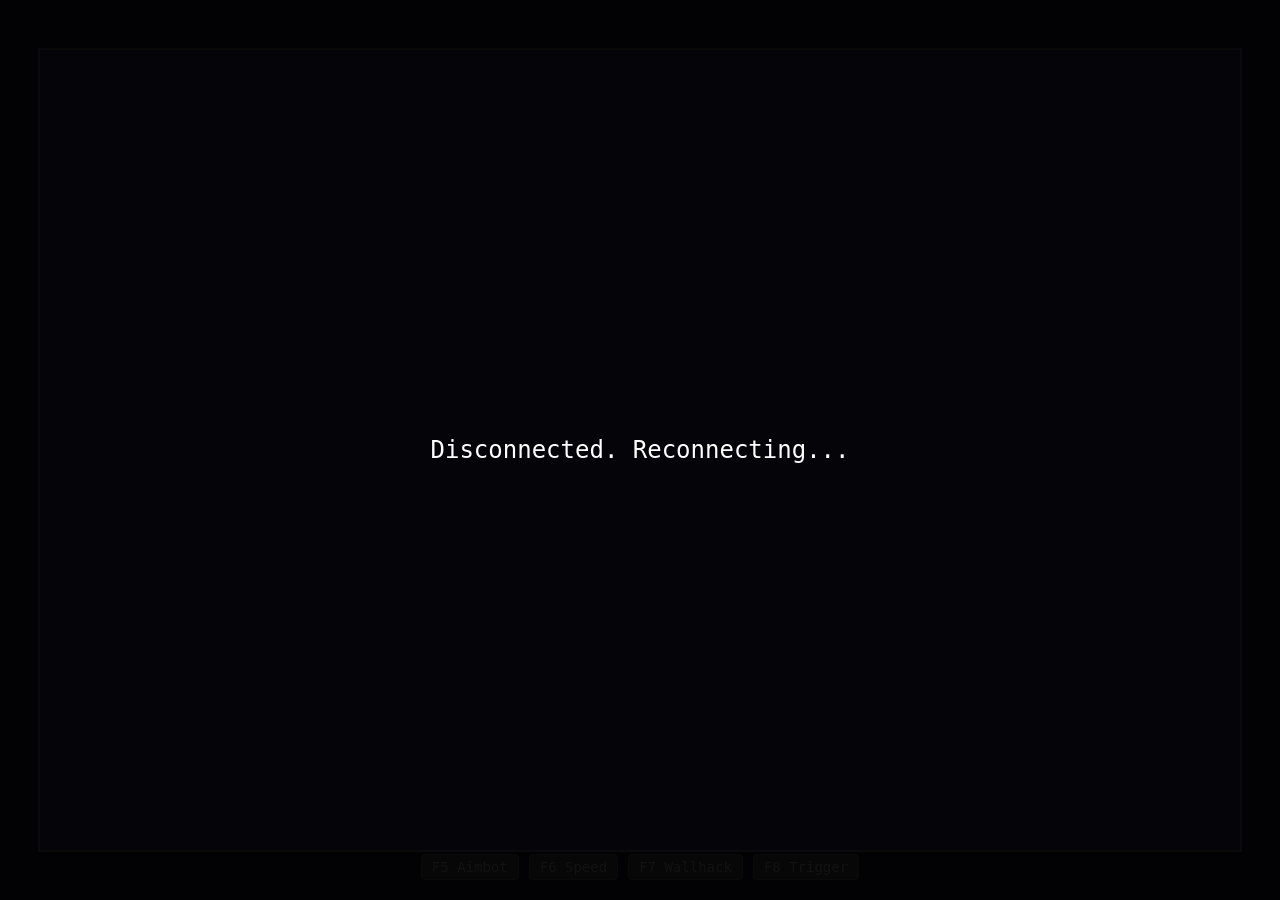
<file: game-client/index.html>
<!DOCTYPE html>
<html lang="en">
<head>
    <meta charset="UTF-8">
    <meta name="viewport" content="width=device-width, initial-scale=1.0">
    <title>Cheat Detection Arena</title>
    <link rel="stylesheet" href="style.css">
</head>
<body>
    <canvas id="game" width="1200" height="800"></canvas>
    <div id="hud">
        <div id="cheat-hud">
            <span id="cheat-f5" class="cheat-label">F5 Aimbot</span>
            <span id="cheat-f6" class="cheat-label">F6 Speed</span>
            <span id="cheat-f7" class="cheat-label">F7 Wallhack</span>
            <span id="cheat-f8" class="cheat-label">F8 Trigger</span>
        </div>
    </div>
    <div id="overlay" class="hidden">
        <p>Connecting...</p>
    </div>
    <script src="game.js"></script>
</body>
</html>
</file>
<file: game-client/style.css>
* { margin: 0; padding: 0; box-sizing: border-box; }

body {
    background: #0a0a1a;
    display: flex;
    justify-content: center;
    align-items: center;
    height: 100vh;
    overflow: hidden;
    position: relative;
}

#game {
    border: 2px solid #333;
    cursor: crosshair;
}

#hud {
    position: absolute;
    bottom: 20px;
    left: 50%;
    transform: translateX(-50%);
}

#cheat-hud {
    display: flex;
    gap: 10px;
}

.cheat-label {
    padding: 4px 10px;
    background: #222;
    color: #555;
    font-family: monospace;
    font-size: 14px;
    border-radius: 4px;
    border: 1px solid #333;
}

.cheat-label.active {
    color: #ff4444;
    border-color: #ff4444;
    background: #331111;
}

#overlay {
    position: absolute;
    inset: 0;
    background: rgba(0,0,0,0.8);
    display: flex;
    justify-content: center;
    align-items: center;
    color: #fff;
    font-family: monospace;
    font-size: 24px;
}

#overlay.hidden { display: none; }
</file>
